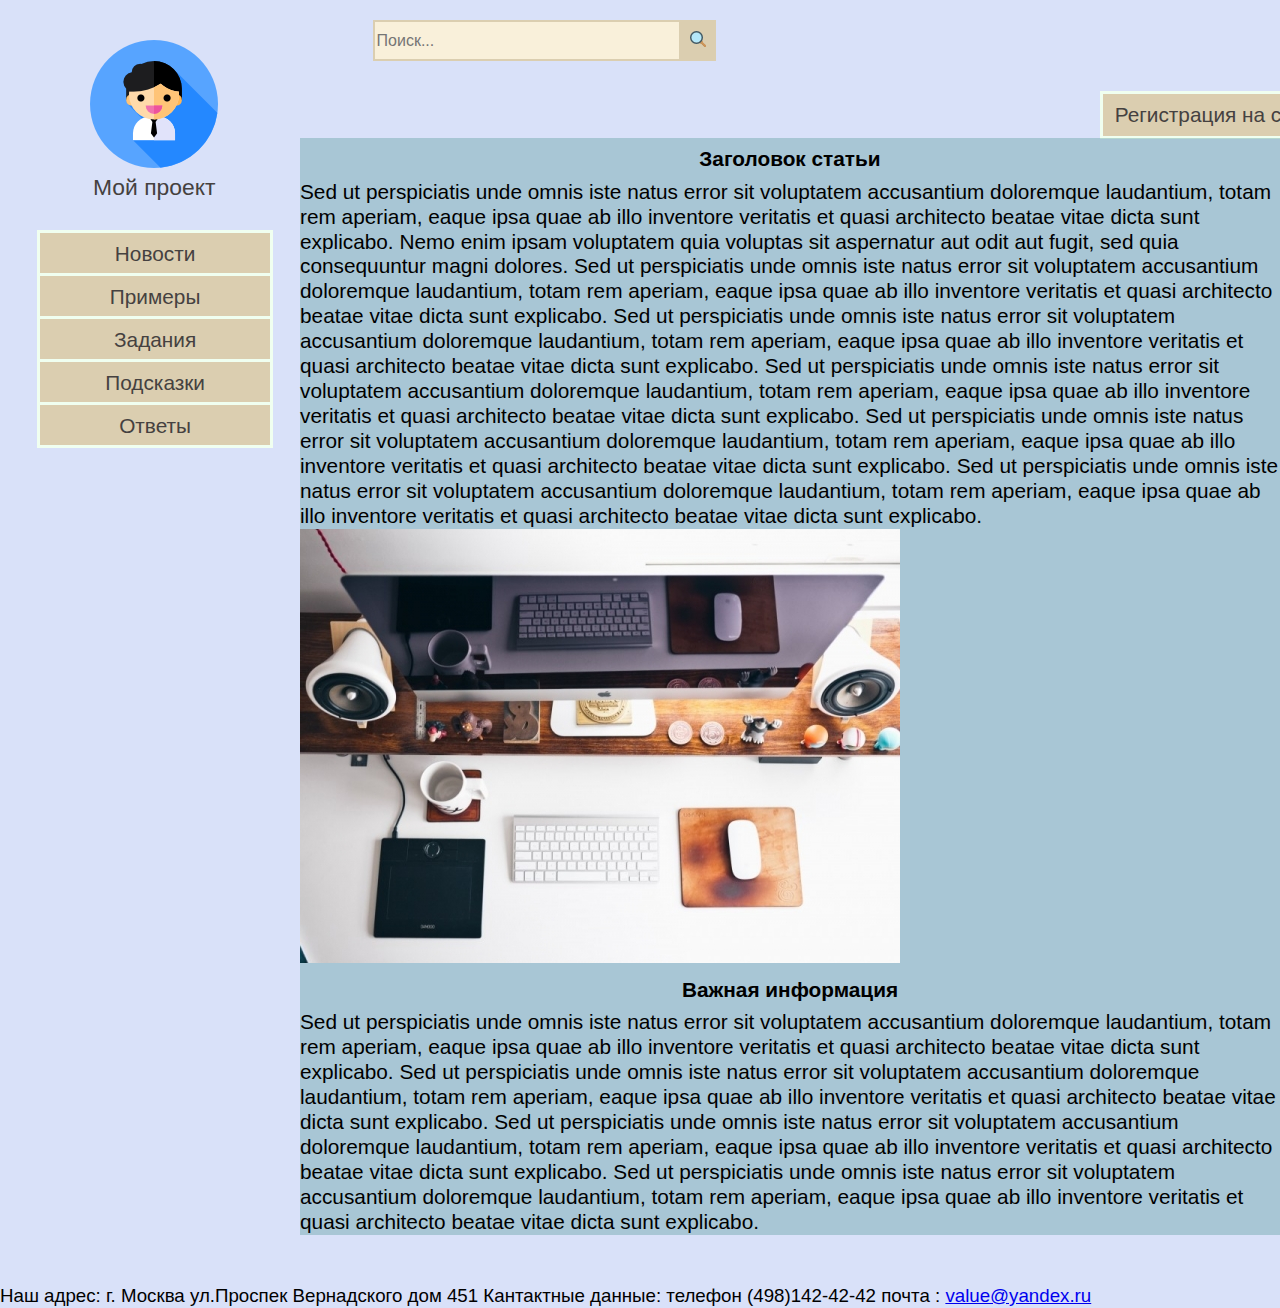
<file: index.html>
<!doctype html>
<html>
  <head>
    <meta charset="UTF-8">
    <title>Мой проект</title>
    <link href="style.css" rel="stylesheet">
  </head>
  <body>
    <header>
      <a href="#article">
        <figure>
          <img src="employee.png" alt="Логотип"  width="128" height="128">
          <figcaption> Мой проект </figcaption>
        </figure>
      </a>
    </header>
    <nav>
      <ul>
        <li><a href="news.html">Новости</a></li>
        <li><a href="examples.html">Примеры</a></li>
        <li><a href="tasks.html">Задания</a></li> 
        <li><a href="help.html">Подсказки</a></li>
        <li><a href="answers.html">Ответы</a></li>
      </ul>
    </nav>
    <form class="Search">
      <input type="text" placeholder="Поиск...">
      <button type="submit"><img src="search.png" alt="поиск"/></button>
    </form>
    <h1><a href="check_in.html">Регистрация на сайте</a></h1>
    <article>
      <section>
        <h2> Заголовок статьи </h2>
        <p>
          <a name="article"></a>
          Sed ut perspiciatis unde omnis iste natus error sit voluptatem accusantium doloremque laudantium, 
          totam rem aperiam, eaque ipsa quae ab illo inventore veritatis et quasi architecto beatae vitae dicta sunt explicabo. 
          Nemo enim ipsam voluptatem quia voluptas sit aspernatur aut odit aut fugit, sed quia consequuntur magni dolores.
          Sed ut perspiciatis unde omnis iste natus error sit voluptatem accusantium doloremque 
          laudantium, totam rem aperiam, eaque ipsa quae ab illo inventore veritatis et quasi architecto beatae vitae dicta sunt explicabo.
          Sed ut perspiciatis unde omnis iste natus error sit voluptatem accusantium doloremque 
          laudantium, totam rem aperiam, eaque ipsa quae ab illo inventore veritatis et quasi architecto beatae vitae dicta sunt explicabo.
          Sed ut perspiciatis unde omnis iste natus error sit voluptatem accusantium doloremque 
          laudantium, totam rem aperiam, eaque ipsa quae ab illo inventore veritatis et quasi architecto beatae vitae dicta sunt explicabo.
          Sed ut perspiciatis unde omnis iste natus error sit voluptatem accusantium doloremque 
          laudantium, totam rem aperiam, eaque ipsa quae ab illo inventore veritatis et quasi architecto beatae vitae dicta sunt explicabo.
          Sed ut perspiciatis unde omnis iste natus error sit voluptatem accusantium doloremque 
          laudantium, totam rem aperiam, eaque ipsa quae ab illo inventore veritatis et quasi architecto beatae vitae dicta sunt explicabo.
        </p>
      </section>
      <section>
        <img src="home-office-apple-inc-business-computer-desk-table.jpg" alt="Люди" width="600" height="434">
        <!--Блок картинка-->
      </section>
      <section>
        <h2> Важная информация </h2>
        <p>Sed ut perspiciatis unde omnis iste natus error sit voluptatem accusantium doloremque 
        laudantium, totam rem aperiam, eaque ipsa quae ab illo inventore veritatis et quasi architecto beatae vitae dicta sunt explicabo.
        Sed ut perspiciatis unde omnis iste natus error sit voluptatem accusantium doloremque 
        laudantium, totam rem aperiam, eaque ipsa quae ab illo inventore veritatis et quasi architecto beatae vitae dicta sunt explicabo.
        Sed ut perspiciatis unde omnis iste natus error sit voluptatem accusantium doloremque 
        laudantium, totam rem aperiam, eaque ipsa quae ab illo inventore veritatis et quasi architecto beatae vitae dicta sunt explicabo.
        Sed ut perspiciatis unde omnis iste natus error sit voluptatem accusantium doloremque 
        laudantium, totam rem aperiam, eaque ipsa quae ab illo inventore veritatis et quasi architecto beatae vitae dicta sunt explicabo.
        </p>
      </section>
    </article>
    <footer>
    Наш адрес: г. Москва ул.Проспек Вернадского дом 451
    Кантактные данные: телефон (498)142-42-42 почта : <a href="mailto:value@yandex.ru">value@yandex.ru</a> 
    </footer>
  </body>
</html>
</file>
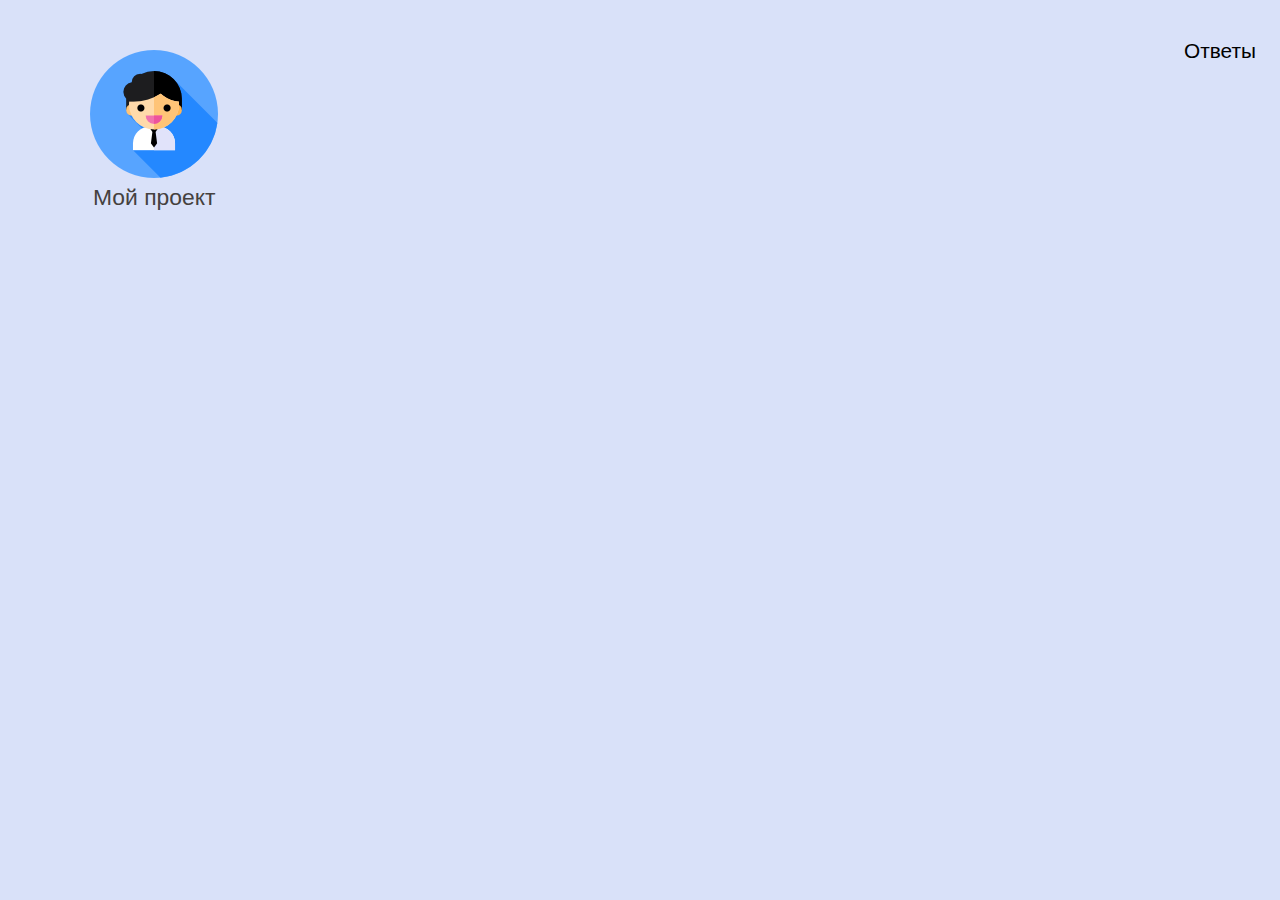
<file: answers.html>
<!doctype html>
<html>
  <head>
    <meta charset="UTF-8">
    <title>Ответы</title>
    <link href="style.css" rel="stylesheet">
  </head>
  <body>
    <header>
      <a href="index.html">
        <figure>
          <img src="employee.png" alt="Логотип"  width="128" height="128">
          <figcaption> Мой проект </figcaption>
        </figure>
      </a>
    </header>
    <h1>Ответы</h1>
  </body>
</html>
</file>
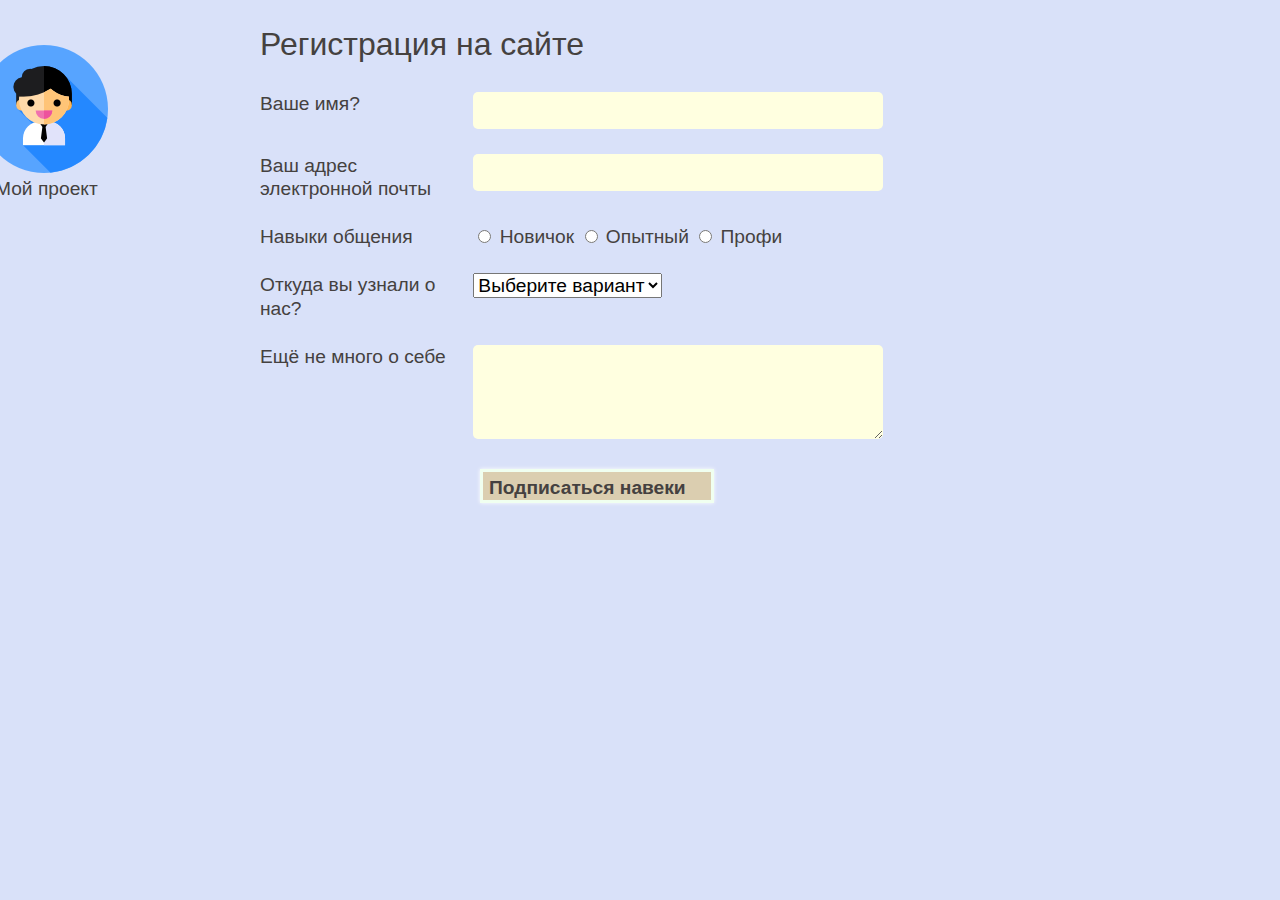
<file: check_in.html>
<!doctype html>
<html>
  <head>
    <meta charset="UTF-8">
    <title>Регистрация</title>
    <link href="style_in.css" rel="stylesheet">
  </head>
  <header>
    <a href="index.html">
      <figure>
        <img src="employee.png" alt="Логотип"  width="128" height="128">
        <figcaption> Мой проект </figcaption>
      </figure>
    </a>
  </header>
  <body>
    <h1>Регистрация на сайте</h1>
    <form class="subform"  method="post" action="index.html">
      <p>
        <label for="name" class="label">Ваше имя?</label>
        <input type="text" name="name" >
      </p>
      <p>
        <label for="email" class="label">Ваш адрес электронной почты</label>
        <input type="text" name="email">
      </p>
      <p>
        <span class="label">Навыки общения</span>
        <label>
        <input name="skill" type="radio" value="novice">
        Новичок</label>
        <label>
        <input name="skill" type="radio" value="intermediate">
        Опытный</label>
        <label>
        <input name="skill" type="radio" value="advanced">
        Профи</label>
      </p>
      <p>
        <label for="refer" class="label">Откуда вы узнали о нас? </label>
        <select name="refer" >
        <option value="null">Выберите вариант</option>
        <option value="1">От знакомых</option>
        <option value="2">Телевидение</option>
        <option value="3">Газеты/Журналы</option>
        <option value="4">Интернет</option>
        </select>
      </p>
      <p>
        <label for="comments" class="label">Ещё не много о себе </label>
        <textarea name="comments" cols="35" rows="4" ></textarea>
      </p>
      <p>
        <input type="submit" value="Подписаться навеки">
      </p>
    </form>
  </body>
</html>
</file>
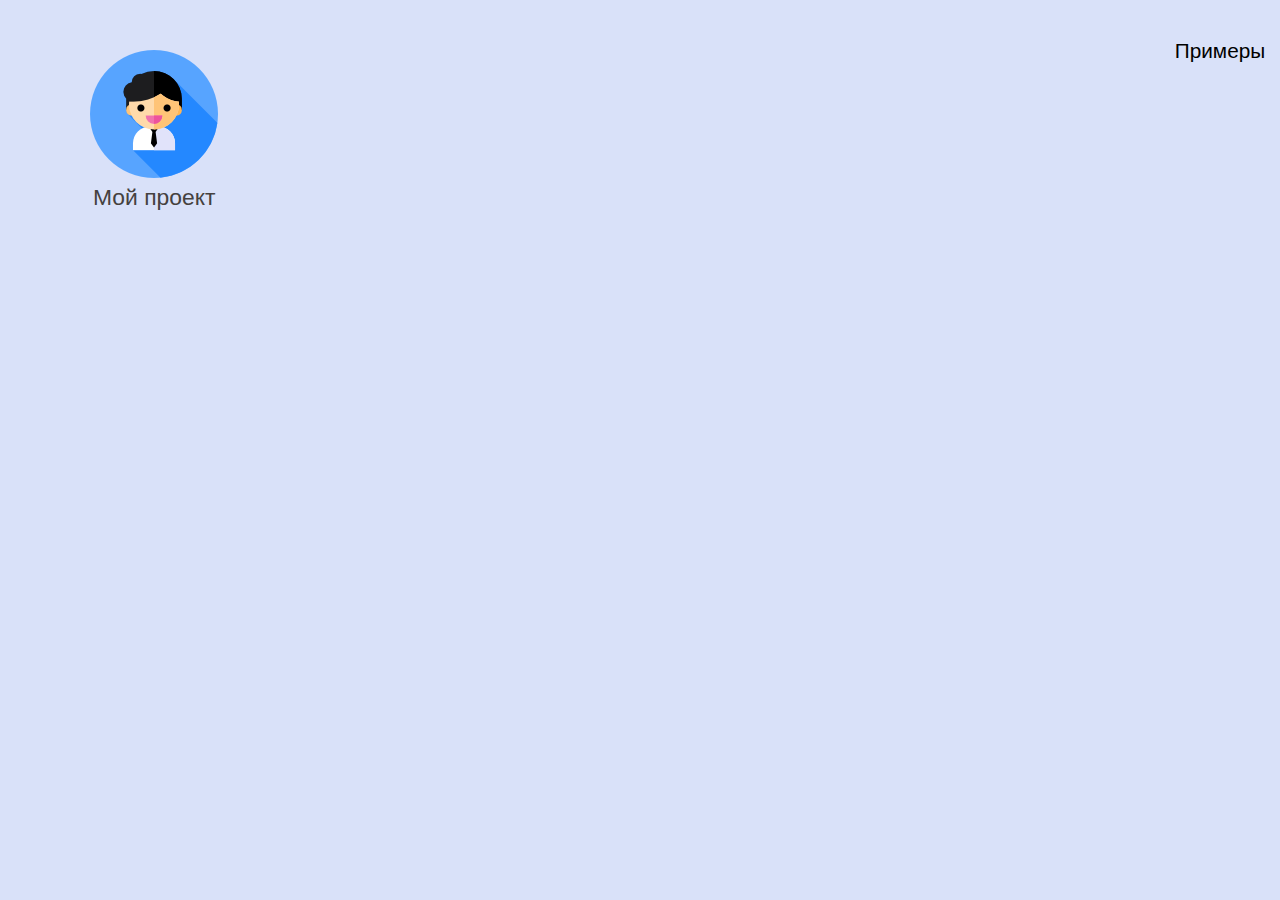
<file: examples.html>
<!doctype html>
<html>
  <head>
    <meta charset="UTF-8">
    <title>Примеры</title>
    <link href="style.css" rel="stylesheet">
  </head>
  <body>
    <header>
      <a href="index.html">
        <figure>
          <img src="employee.png" alt="Логотип"  width="128" height="128">
          <figcaption> Мой проект </figcaption>
        </figure>
      </a>
    </header>
    <h1>Примеры</h1>
  </body>
</html>
</file>
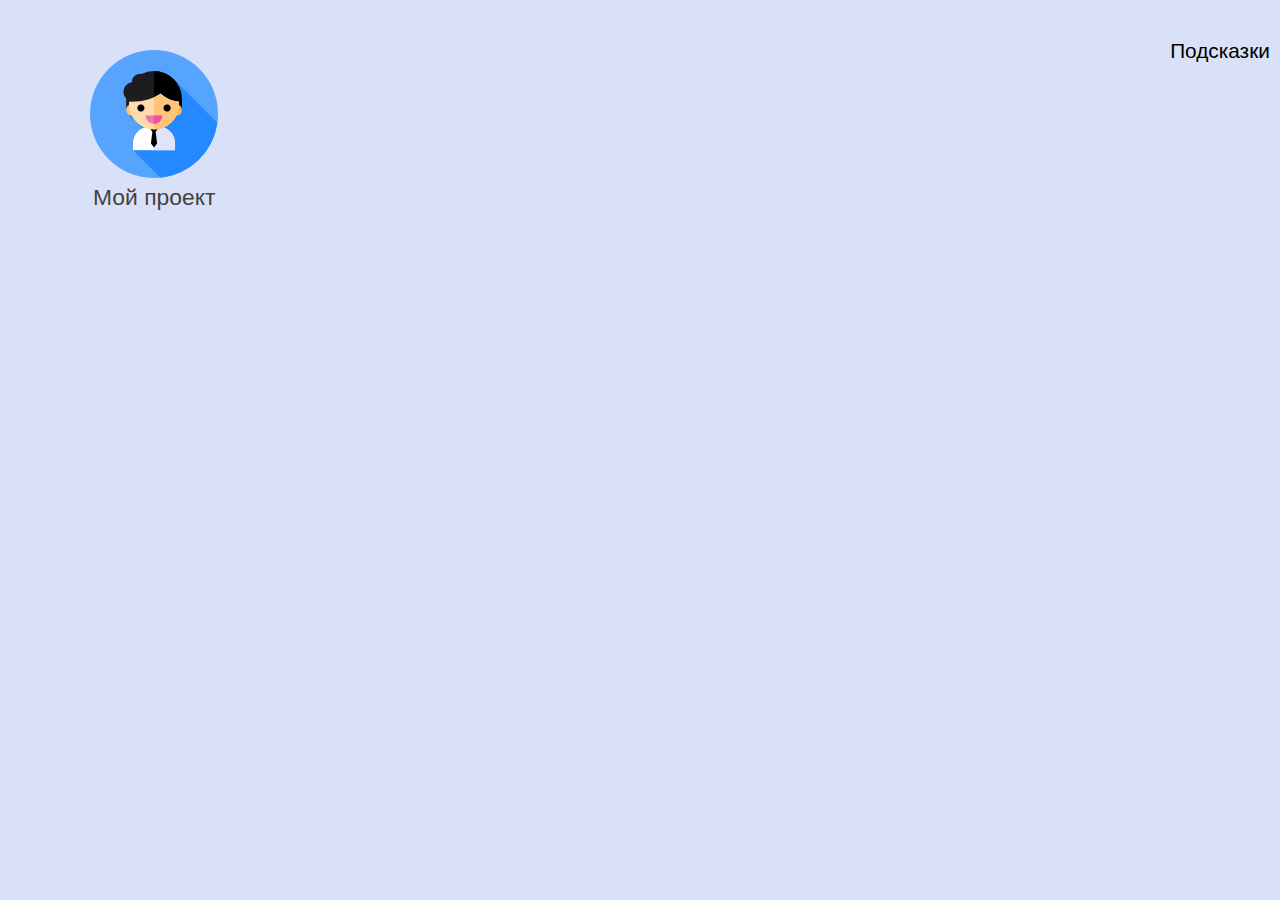
<file: help.html>
<!doctype html>
<html>
  <head>
    <meta charset="UTF-8">
    <title>Подсказки</title>
    <link href="style.css" rel="stylesheet">
  </head>
  <body>
    <header>
      <a href="index.html">
        <figure>
          <img src="employee.png" alt="Логотип"  width="128" height="128">
          <figcaption> Мой проект </figcaption>
        </figure>
      </a>
    </header>
    <h1>Подсказки</h1>
  </body>
</html>
</file>
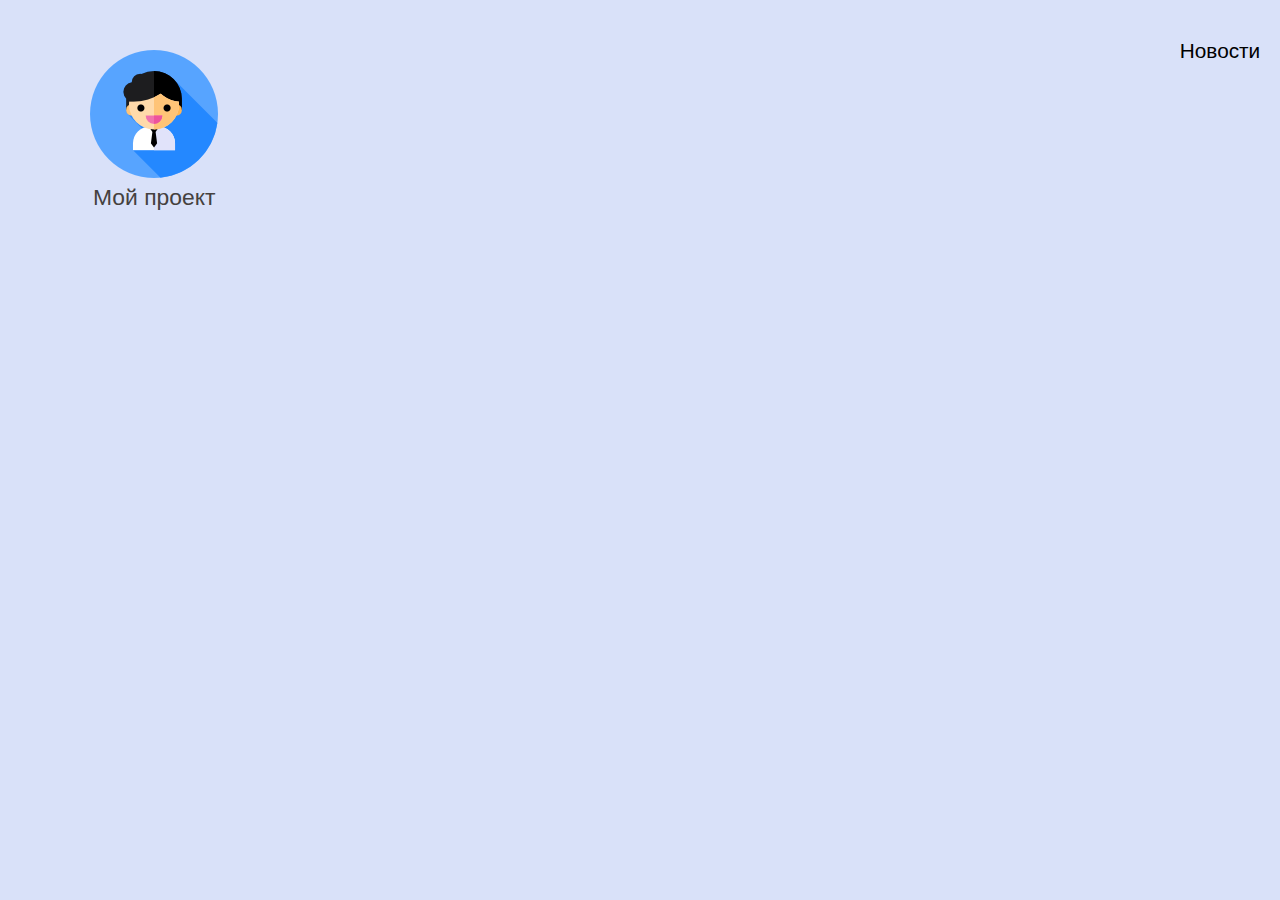
<file: news.html>
<!doctype html>
<html>
  <head>
    <meta charset="UTF-8">
    <title>Новости</title>
    <link href="style.css" rel="stylesheet">
  </head>
  <body>
    <header>
    <a href="index.html">
      <figure>
        <img src="employee.png" alt="Логотип"  width="128" height="128">
        <figcaption> Мой проект </figcaption>
      </figure>
    </a>
  </header>
  <h1>Новости</h1>
  </body>
</html>
</file>
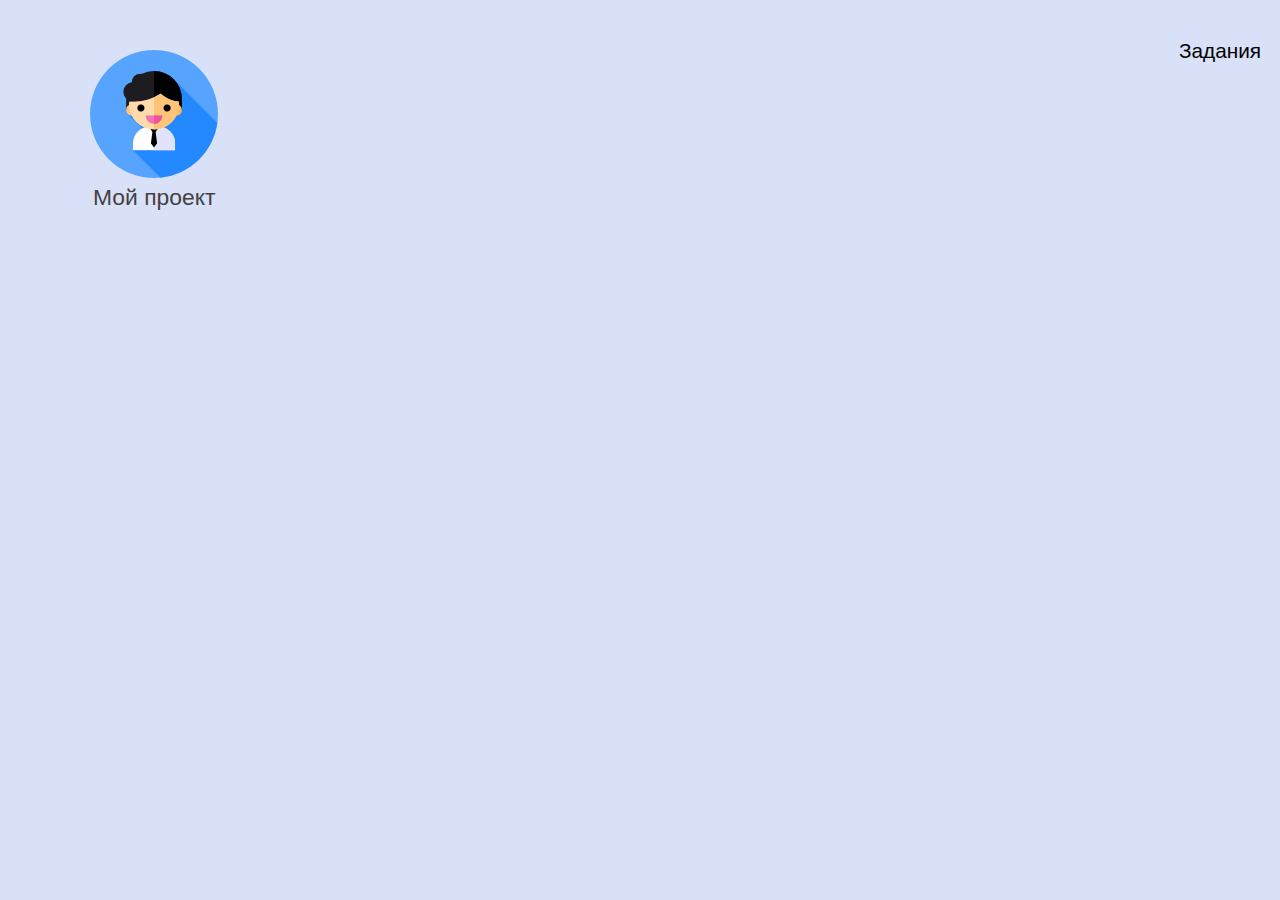
<file: tasks.html>
<!doctype html>
<html>
  <head>
    <meta charset="UTF-8">
    <title>Задания</title>
    <link href="style.css" rel="stylesheet">
  </head>
  <body>
    <header>
      <a href="index.html">
        <figure>
          <img src="employee.png" alt="Логотип"  width="128" height="128">
          <figcaption> Мой проект </figcaption>
        </figure>
      </a>
    </header>
    <h1>Задания</h1>
  </body>
</html>
</file>
<file: style.css>
/* сброс стилей браузера */
html, body, div, span, object, iframe, h1, h2, h3, h4, h5, h6, p, blockquote, pre, a, abbr, acronym, address, big, cite, code, del, dfn, em, img, ins, kbd, q, s, samp,small, strike, strong, sub, sup, tt, var, b, u, i, center, dl, dt, dd, ol, ul, li, fieldset, form, label, legend,
table, caption, tbody, tfoot, thead, tr, th, td, article, aside, canvas, details, embed, 
figure, figcaption, footer, header, hgroup, menu, nav, output, ruby, section, summary,
time, mark, audio, video {
  margin: 0;
  padding: 0;
  border: 0;
  font-size: 100%;
  vertical-align: baseline;
}

article, aside, details, figcaption, figure, footer, header, hgroup, menu, nav, section {
  display: block;
}

body {
  line-height: 1.2;
}

ol {
  padding-left: 1.4em;
  list-style: decimal;
}

ul {
  padding-left: 1.4em;
  list-style: square;
}

table {
  border-collapse: collapse;
  border-spacing: 0;
}

/* конец кода сброса стилей браузера */
html {
  font-family: PTSans, Arial, sans-serif;  
  font-size: 1.3em;
  background: rgba(65,105,225,.2);
}

nav {
  font-size: 1em;
  float:left;
  margin-left: -180px;
  background-color: #dbceb0;
  margin-top: 210px;
  text-align: center;
  line-height: 2;
}

nav li:last-of-type  {
  border-bottom: 3px solid #F0FFF0;
}

nav a:hover{
  font-weight: bold;
  background-color: #F0FFF0;
}

ul {
  list-style: none; 
  margin-left: -30px;
}

ul a{
  text-decoration: none;
  color: #454140;
  display: block;
}

ul li{
  height: 40px;
  width: 230px;
  border: 3px solid #F0FFF0;
  border-bottom: none;
}

h1 {
  font-weight: normal;
  font-size: 1em;
  line-height: 2;
  height: 24px;
  width: 240px;
  margin-top: 30px;
  margin-left: 1100px;
  text-align: center;
}

h1 a{
  background-color: #dbceb0;
  border: 3px solid #F0FFF0;
  color: #454140;
  text-decoration: none;
  display: block;
}

h1 a:hover{
  font-weight: bold;
  background-color: #F0FFF0;
}

article h2{
  text-align: center;
  line-height: 2;
}

article {
  margin-top: 23px;
  padding-left: 300px; 
}

section{
  background: rgba(95, 158, 160,.4); 
}

figure {
  float:left;
  margin-top: 20px;
  padding-left: 90px;
}

figure figcaption {
  color: #454140;
  padding-left: 3px;
  font-size: 1.1em;
  font-family: PTSans, Arial, sans-serif;
}

.Search {
  text-align: center;
  padding-right: 500px;
  margin-top:20px;
}

.Search input{
  width: 300px;
  height: 35px;
  border: 2px solid #dbceb0;
  background: #F9F0DA;
  color: #9E9C9C;
  font-size: 16px;
}

.Search button {
  margin-top: 20px;
  top:0.3px;
  position: absolute; 
  width: 35px;
  height: 41px;
  border: none;
  background: #dbceb0;
  cursor: pointer;
}

footer {
  font-size: 0.9em;
  padding-top: 50px;
}
</file>
<file: style_in.css>
/* сброс стилей браузера */
html, body, div, span, object, iframe, h1, h2, h3, h4, h5, h6, p, blockquote, pre, a, abbr, acronym, address, big, cite, code, del, dfn, em, img, ins, kbd, q, s, samp,small, strike, strong, sub, sup, tt, var, b, u, i, center, dl, dt, dd, ol, ul, li, fieldset, form, label, legend,
table, caption, tbody, tfoot, thead, tr, th, td, article, aside, canvas, details, embed, 
figure, figcaption, footer, header, hgroup, menu, nav, output, ruby, section, summary,
time, mark, audio, video {
  margin: 0;
  padding: 0;
  font-size: 100%;
  vertical-align: baseline;
}

article, aside, details, figcaption, figure, footer, header, hgroup, menu, nav, section {
  display: block;
}

body {
  line-height: 1.2;
}

ol { 
  padding-left: 1.4em;
  list-style: decimal;
}

ul {
  padding-left: 1.4em;
  list-style: square;
}

/* конец кода сброса стилей браузера */
body {
  width: 760px;
  margin: 0 auto;  
  background-color: rgba(65,105,225,.2);
  color: #454140;
}

form {
  margin-top: 20px;
}

h1 {
  font-size: 2em;
  font-family: PTSans, Arial, sans-serif;
  font-weight: normal;
  padding-bottom: 4px;  
  margin: 25px 0;
  color: #454140;
}

p {
  margin-bottom: 25px;  
}

figure {
  float:left;
  margin-top: 20px;
  margin-left:-300px;
  padding-left: 20px;
}

figure figcaption {
  color: #454140;
  padding-left: 15px;
  font-size: 1.2em;
  font-family: PTSans, Arial, sans-serif;
}

.subform {
  font-size:1.2em;
  font-family: PTSans, Arial, sans-serif;
  color: #454140;
}

.subform .label {
  display: inline-block;
  width: 200px;
  vertical-align: top;
  margin-right: 8px;
}

.subform input[type=submit]  {
  margin-left: 220px;
  padding-top: 5px;
  padding-right: 25px;
  font-size: 1em;
  color: #454140;
  background-color: #dbceb0;
  box-shadow: 0 0 4px white;
  border: 3px solid #F0FFF0;
  font-weight: bold;
}

.subform select {
  font-size: 1em;
}
.subform input[type=text], .subform textarea {
  border-radius: 5px;
  border: none;
  background-color: #FFFFE0 ;
  color: #454140;
  font-size: 1.2em;
  width: 400px;
  padding: 5px;
}
</file>
